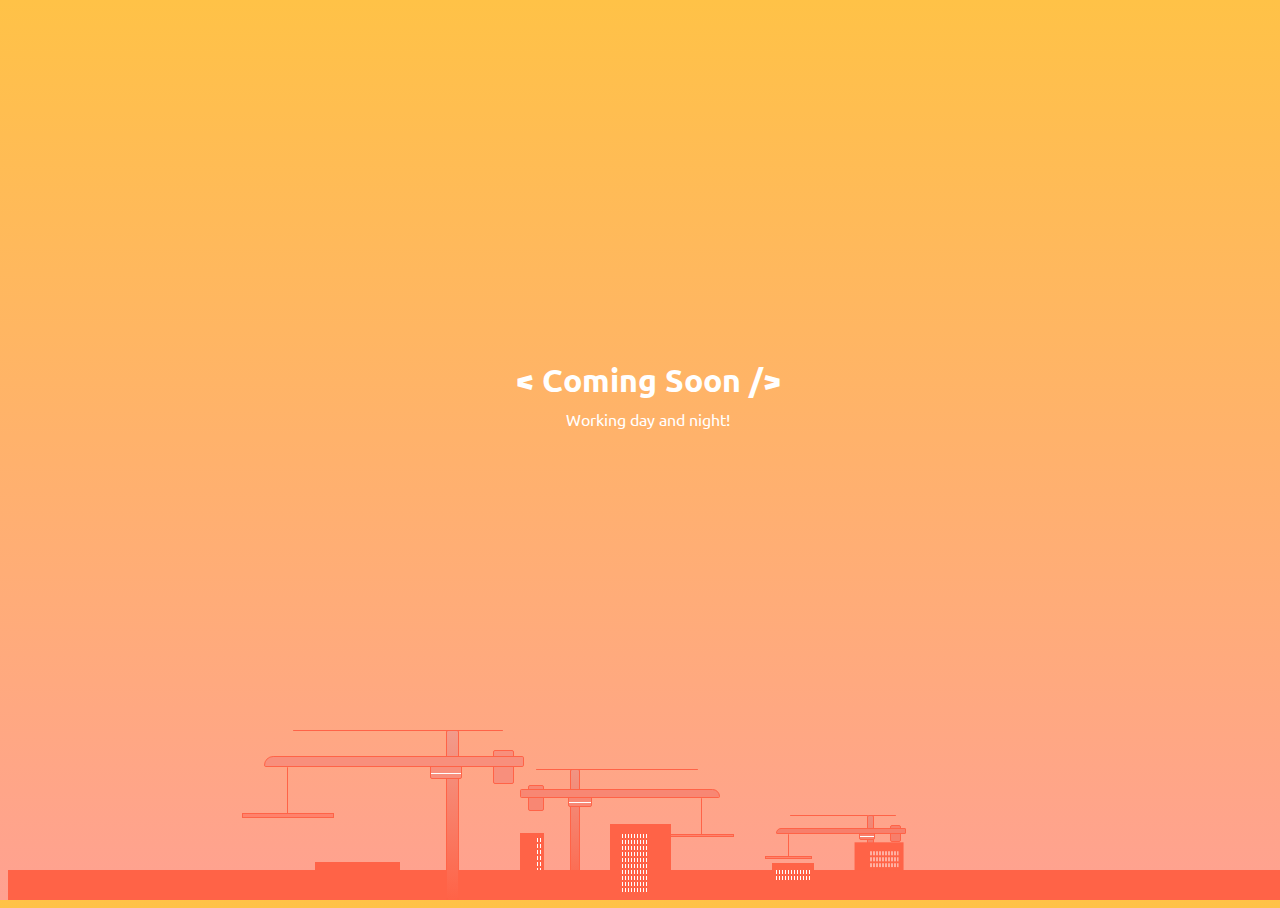
<file: Coming Soon Template/index.html>
<!DOCTYPE html>
<html lang="en">

<head>
    <meta charset="UTF-8">
    <meta name="viewport" content="width=device-width, initial-scale=1.0">
    <meta http-equiv="X-UA-Compatible" content="ie=edge">
    <title>Vedant Patwa - Home | About | Contact</title>
    <link rel="icon" href="./favicon.ico">
    <style>
        @import url("https://fonts.googleapis.com/css?family=Ubuntu");

        #outerCraneContainer {
            position: absolute;
            width: 100%;
            height: 100%;
            bottom: 0;
            overflow: hidden;
            display: flex;
            justify-content: center;
            box-shadow: inset 0 -60px 0 -30px #ff6347;
        }

        .buildings {
            height: 84.9673202614379px;
            width: 100%;
            left: 0;
        }

        .buildings div {
            height: inherit;
            width: 42.48366013071895px;
            background: #ff6347;
            position: absolute;
            bottom: 10%;
        }

        .buildings div:after {
            content: '';
            width: 80%;
            height: 60%;
            left: 10%;
            bottom: 30%;
            background: url("[data-uri]") repeat;
            position: absolute;
        }

        .buildings div:nth-of-type(1) {
            width: 42.48366013071895px;
            height: 21.241830065359476px;
            right: 37%;
            bottom: 18%;
        }

        .buildings div:nth-of-type(1):after {
            bottom: 11%;
        }

        .buildings div:nth-of-type(2) {
            width: 48.552754435107374px;
            height: 28.322440087145967px;
            right: 30%;
            bottom: 35%;
            -webkit-transform: rotate(180deg);
            transform: rotate(180deg);
        }

        .buildings div:nth-of-type(2):after {
            width: 60%;
            left: 11%;
        }

        .buildings div:nth-of-type(3) {
            width: 24.276377217553687px;
            height: 37.76325344952796px;
            left: 40%;
            bottom: 35%;
        }

        .buildings div:nth-of-type(3):after {
            bottom: 0;
            width: 20%;
            height: 85%;
            left: 70%;
        }

        .buildings div:nth-of-type(4) {
            width: 84.9673202614379px;
            height: 21.241830065359476px;
            left: 24%;
            bottom: 20%;
        }

        .buildings div:nth-of-type(4):after {
            background: none;
        }

        .buildings div:nth-of-type(5) {
            width: 61.794414735591204px;
            height: 67.97385620915033px;
            left: 47%;
            bottom: 10%;
        }

        .buildings div:nth-of-type(5):after {
            bottom: 0;
            width: 40%;
            height: 85%;
            left: 20%;
        }

        .crane,
        .buildings {
            position: absolute;
            bottom: 0;
        }

        .crane div {
            border-radius: 2px;
            position: absolute;
        }

        .crane .line {
            border: none;
            background: #ff6347;
            outline: 1px solid transparent;
            z-index: 0;
        }

        .crane .lineOne {
            width: 60%;
            left: 11%;
            top: 0;
        }

        .crane .lineTwo {
            width: 19%;
            right: 8%;
            top: 0;
        }

        .crane .line.lineThree {
            height: 30%;
            top: 22%;
            left: 9%;
        }

        .crane .line.lineThree:after {
            content: '';
            position: absolute;
            height: 0.2em;
            width: 9000%;
            background: #ff826c;
            display: block;
            bottom: 0;
            left: -4500%;
            border: solid 1px #ff6347;
        }

        .craneTwo .line.lineThree:after {
            height: 0.1em;
        }

        .craneThree .line.lineThree:after {
            height: 0.05em;
        }

        .stand {
            height: 100%;
            width: 5%;
            right: 25%;
            z-index: 1;
            background: linear-gradient(to top, #ff6347, #f29b8b);
        }

        .craneTwo .stand {
            background: linear-gradient(to top, #ff6347, #f19483);
        }

        .craneThree .stand {
            background: linear-gradient(to top, #ff6347, #f08c7b);
        }

        .weight {
            height: 20%;
            width: 8%;
            right: 4%;
            top: 12%;
            z-index: 2;
            background: #f88f7c;
        }

        .craneTwo .weight {
            background: #f88773;
        }

        .craneThree .weight {
            background: #f77f6b;
        }

        .cabin {
            height: 9%;
            width: 12%;
            right: 24%;
            top: 20%;
            z-index: 2;
            background: #f88f7c;
        }

        .cabin:after {
            content: '';
            position: absolute;
            height: 10%;
            width: 100%;
            background: #fff;
            display: block;
            top: 60%;
            left: 0;
        }

        .craneTwo .cabin {
            background: #f88773;
        }

        .craneThree .cabin {
            background: #f77f6b;
        }

        .arm {
            height: 7%;
            width: 100%;
            top: 15%;
            z-index: 3;
            background: #f88f7c;
        }

        .craneTwo .arm {
            background: #f88773;
        }

        .craneThree .arm {
            background: #f77f6b;
        }

        .crane div.arm {
            border-top-left-radius: 10px;
        }

        .brick {
            height: 6%;
            width: 9%;
            bottom: 0;
            left: 40%;
            background: #ff7359;
        }

        .brickTwo {
            left: 48%;
        }

        .brickThree {
            bottom: 5.5%;
            left: 44%;
        }

        .craneOne {
            width: 260px;
            height: 169.9346405228758px;
            left: 20%;
        }

        .craneOne div {
            border: solid 1px #ff6347;
        }

        .craneOne .line {
            height: 1px;
        }

        .craneOne .lineThree {
            width: 1px;
        }

        .craneTwo {
            width: 200px;
            height: 130.718954248366px;
            -webkit-transform: scaleX(-1);
            transform: scaleX(-1);
            left: 40%;
            z-index: -1;
        }

        .craneTwo div {
            border: solid 1px #ff6347;
        }

        .craneTwo .line {
            height: 0.769230769230769px;
        }

        .craneTwo .lineThree {
            width: 0.714285714285714px;
            -webkit-animation-delay: 3s;
            animation-delay: 3s;
        }

        .craneTwo .cabin,
        .craneTwo .arm,
        .craneTwo .picker,
        .craneTwo .weight {
            -webkit-animation-delay: 3s;
            animation-delay: 3s;
        }

        .craneThree {
            width: 130px;
            height: 84.9673202614379px;
            left: 60%;
            z-index: -1;
        }

        .craneThree div {
            border: solid 1px #ff6347;
        }

        .craneThree .line {
            height: 0.5px;
        }

        .craneThree .lineThree {
            width: 0.5px;
            -webkit-animation-delay: 1.5s;
            animation-delay: 1.5s;
        }

        .craneThree .brickThree {
            bottom: 5%;
        }

        .craneThree .brickOne,
        .craneThree .brickTwo {
            bottom: 0;
        }

        .craneThree .cabin,
        .craneThree .arm,
        .craneThree .picker,
        .craneThree .weight {
            -webkit-animation-delay: 1.5s;
            animation-delay: 1.5s;
        }

        .crane {
            -webkit-perspective: 600px;
            perspective: 600px;
        }

        .lineOne {
            -webkit-transform-origin: right 0;
            transform-origin: right 0;
            -webkit-animation: moveLineOne 12s infinite alternate;
            animation: moveLineOne 12s infinite alternate;
        }

        .lineTwo {
            -webkit-transform-origin: top left;
            transform-origin: top left;
            -webkit-animation: moveLineTwo 12s infinite alternate;
            animation: moveLineTwo 12s infinite alternate;
        }

        .lineThree {
            -webkit-transform-origin: right center;
            transform-origin: right center;
            -webkit-animation: moveLineThree 12s ease-in-out infinite alternate;
            animation: moveLineThree 12s ease-in-out infinite alternate;
        }

        .cabin,
        .arm,
        .picker {
            -webkit-transform-origin: 80% center;
            transform-origin: 80% center;
            -webkit-animation: moveCrane 12s infinite alternate;
            animation: moveCrane 12s infinite alternate;
        }

        .weight {
            -webkit-transform-origin: 0 center;
            transform-origin: 0 center;
            -webkit-animation: moveWeight 12s infinite alternate;
            animation: moveWeight 12s infinite alternate;
        }

        html {
            -ms-text-size-adjust: 100%;
            -webkit-text-size-adjust: 100%;
            -webkit-tap-highlight-color: transparent;
        }

        html,
        body {
            height: 100%;
        }

        * {
            box-sizing: border-box;
        }

        body {
            background: linear-gradient(to top, #ffa191, #ffc247);
            -webkit-font-smoothing: antialiased;
            -moz-osx-font-smoothing: grayscale;
            text-shadow: 1px 1px 1px rgba(0, 0, 0, 0.004);
        }

        #content {
            height: 100%;
            width: 100%;
            display: flex;
            flex-direction: column;
            align-items: center;
            justify-content: center;
            font-family: Ubuntu;
            color: #fff;
        }

        #content h1,
        #content p {
            margin: -8rem 0 0 1rem;
        }

        #content p {
            margin-top: 0.5rem;
        }

        #license {
            position: absolute;
            bottom: 0;
            right: 5px;
        }

        @-webkit-keyframes moveCrane {

            0%,
            20% {
                -webkit-transform: rotateY(0);
                transform: rotateY(0);
            }

            70%,
            100% {
                -webkit-transform: rotateY(45deg);
                transform: rotateY(45deg);
            }
        }

        @keyframes moveCrane {

            0%,
            20% {
                -webkit-transform: rotateY(0);
                transform: rotateY(0);
            }

            70%,
            100% {
                -webkit-transform: rotateY(45deg);
                transform: rotateY(45deg);
            }
        }

        @-webkit-keyframes moveWeight {

            0%,
            20% {
                -webkit-transform: rotateY(0) translateX(0);
                transform: rotateY(0) translateX(0);
            }

            70%,
            100% {
                -webkit-transform: rotateY(45deg) translateX(-50%);
                transform: rotateY(45deg) translateX(-50%);
            }
        }

        @keyframes moveWeight {

            0%,
            20% {
                -webkit-transform: rotateY(0) translateX(0);
                transform: rotateY(0) translateX(0);
            }

            70%,
            100% {
                -webkit-transform: rotateY(45deg) translateX(-50%);
                transform: rotateY(45deg) translateX(-50%);
            }
        }

        @-webkit-keyframes moveLineOne {

            0%,
            20% {
                -webkit-transform: rotateY(0) rotateZ(-10deg);
                transform: rotateY(0) rotateZ(-10deg);
            }

            70%,
            100% {
                -webkit-transform: rotateY(45deg) rotateZ(-10deg);
                transform: rotateY(45deg) rotateZ(-10deg);
            }
        }

        @keyframes moveLineOne {

            0%,
            20% {
                -webkit-transform: rotateY(0) rotateZ(-10deg);
                transform: rotateY(0) rotateZ(-10deg);
            }

            70%,
            100% {
                -webkit-transform: rotateY(45deg) rotateZ(-10deg);
                transform: rotateY(45deg) rotateZ(-10deg);
            }
        }

        @-webkit-keyframes moveLineTwo {

            0%,
            20% {
                -webkit-transform: rotateY(0) rotateZ(29deg);
                transform: rotateY(0) rotateZ(29deg);
            }

            70%,
            100% {
                -webkit-transform: rotateY(15deg) rotateZ(29deg);
                transform: rotateY(15deg) rotateZ(29deg);
            }
        }

        @keyframes moveLineTwo {

            0%,
            20% {
                -webkit-transform: rotateY(0) rotateZ(29deg);
                transform: rotateY(0) rotateZ(29deg);
            }

            70%,
            100% {
                -webkit-transform: rotateY(15deg) rotateZ(29deg);
                transform: rotateY(15deg) rotateZ(29deg);
            }
        }

        @-webkit-keyframes moveLineThree {
            0% {
                -webkit-transform: translate(0, 0);
                transform: translate(0, 0);
            }

            20% {
                -webkit-transform: translate(2500%, -18%);
                transform: translate(2500%, -18%);
            }

            60% {
                -webkit-transform: translate(11000%, -25%);
                transform: translate(11000%, -25%);
            }

            70% {
                -webkit-transform: translate(9100%, -25%);
                transform: translate(9100%, -25%);
                height: 30%;
            }

            90%,
            100% {
                -webkit-transform: translate(9100%, -15%);
                transform: translate(9100%, -15%);
                height: 80%;
            }
        }

        @keyframes moveLineThree {
            0% {
                -webkit-transform: translate(0, 0);
                transform: translate(0, 0);
            }

            20% {
                -webkit-transform: translate(2500%, -18%);
                transform: translate(2500%, -18%);
            }

            60% {
                -webkit-transform: translate(11000%, -25%);
                transform: translate(11000%, -25%);
            }

            70% {
                -webkit-transform: translate(9100%, -25%);
                transform: translate(9100%, -25%);
                height: 30%;
            }

            90%,
            100% {
                -webkit-transform: translate(9100%, -15%);
                transform: translate(9100%, -15%);
                height: 80%;
            }
        }
    </style>
</head>

<body>

    <div id="content">
        <h1>
            < Coming Soon />
        </h1>
        <p>Working day and night!</p>
    </div>
    <div id="outerCraneContainer">
        <div class="buildings">
            <div></div>
            <div class="1"></div>
            <div class="2"></div>
            <div class="3"></div>
            <div class="4"></div>
        </div>
        <div class="crane craneThree">
            <div class="line lineOne"></div>
            <div class="line lineTwo"></div>
            <div class="line lineThree"></div>
            <div class="stand"></div>
            <div class="weight"></div>
            <div class="cabin"></div>
            <div class="arm"></div>
        </div>
        <div class="crane craneTwo">
            <div class="line lineOne"></div>
            <div class="line lineTwo"></div>
            <div class="line lineThree"></div>
            <div class="stand"></div>
            <div class="weight"></div>
            <div class="cabin"></div>
            <div class="arm"></div>
        </div>
        <div class="crane craneOne">
            <div class="line lineOne"></div>
            <div class="line lineTwo"></div>
            <div class="line lineThree"></div>
            <div class="stand"></div>
            <div class="weight"></div>
            <div class="cabin"></div>
            <div class="arm"></div>
        </div>
    </div>
</body>

</html>
</file>
